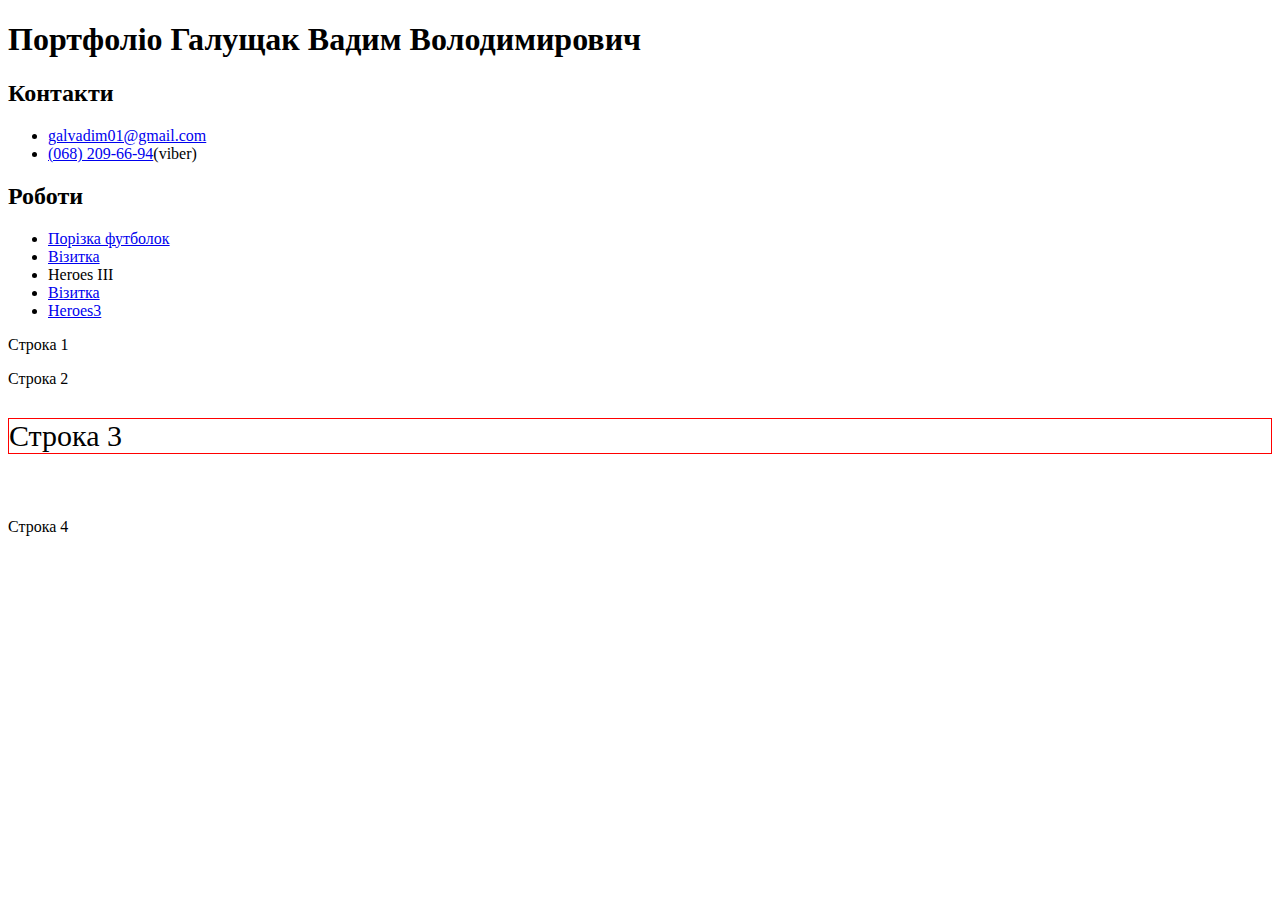
<file: index.html>
<!DOCTYPE html>
<html>
<head>
	<meta charset="utf-8">
	<title>Портфоліо Галущак Вадим Володимирович</title>

	
</head>
<body>
<h1>Портфоліо Галущак Вадим Володимирович</h1>

<h2 class="shadow">Контакти</h2>
<ul>
	<li><a class="shadow" href="mailto:galvadim01@gmail.com">galvadim01@gmail.com</a></li>
	<li><a href="tel:+380688373374">(068) 209-66-94</a>(viber)</li>
</ul>
<h2> Роботи</h2>
<ul>
	<li><a href="https://github.com/par/futb">Порізка футболок</a></li>
	<li><a href="https://github.com/par/visitka">Візитка</a></li>
	<li><a href="https://github.com/par/heroes3"></a>Heroes III</li>
	<li><a href="vizitka/">Візитка</a></li>
	<li><a href="heroes3/index.html">Heroes3</a></li>
</ul>
<p>Cтрока 1</p>
<p></p>
<p>Строка 2</p>
<p> </p>
<p class="element" style="border: 1px solid red; font-size: 30px">Строка 3</p>
<p>&nbsp;</p>
<p>Строка 4</p>

</body>
</html>
</file>
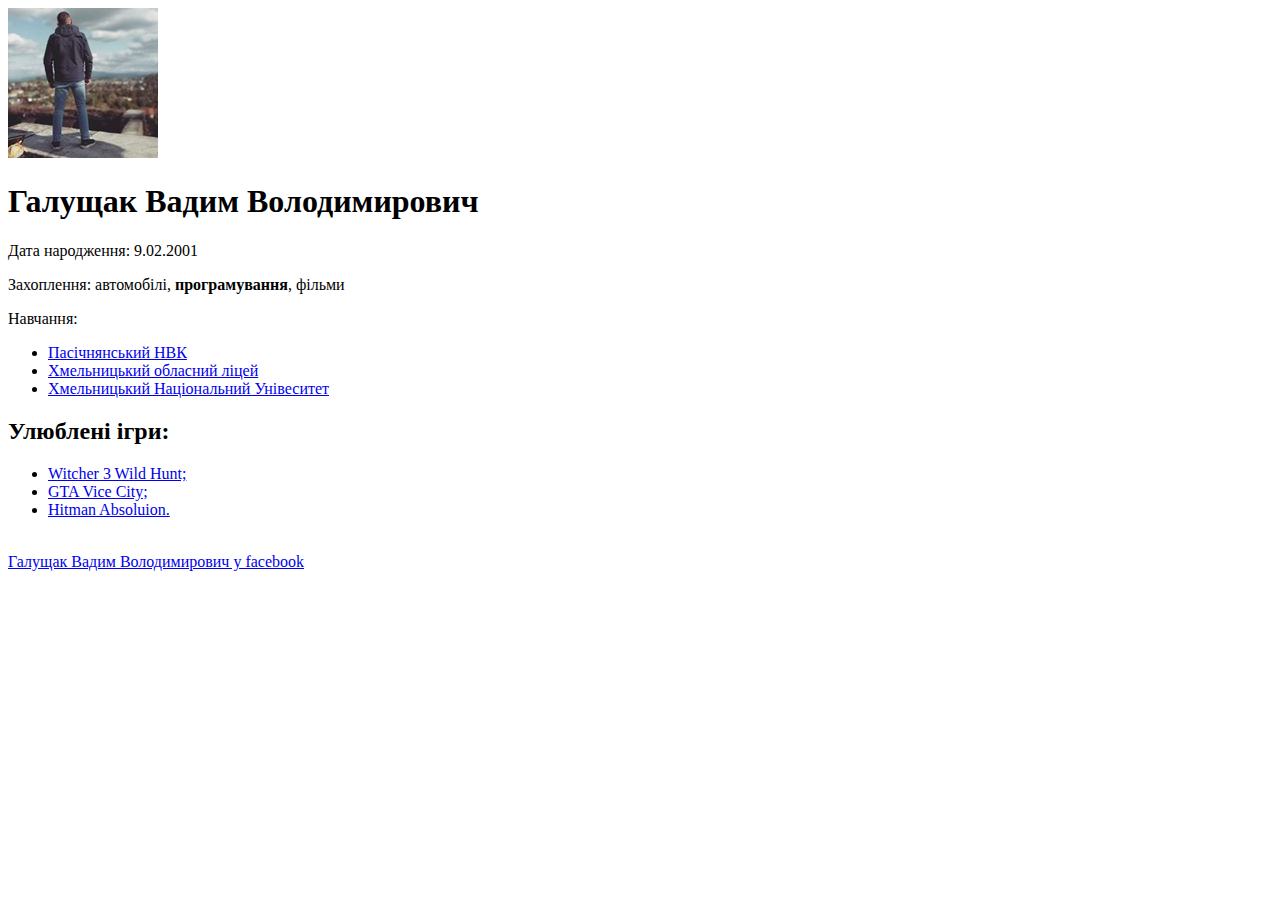
<file: vizitka/index.html>
﻿<!DOCTYPE html>
<html>
<head>
	<meta charset="utf-8">
	<title>Візтика Галущак Вадим Володимирович</title>
</head>
<body>

<img src="paracetamol201.jpg" alt="Галущак В.В.">
<h1>Галущак Вадим Володимирович</h1>




<p>Дата народження: 9.02.2001</p>
<p>Захоплення: автомобілі, <strong>програмування</strong>, фільми</p>
<p>Навчання:
 <ul>
 <li><a href="https://pasichna.at.ua/">Пасічнянський НВК</a></li>
 <li><a href="http://lyceum.km.ua/">Хмельницький обласний ліцей</a></li>
 <li><a href="https://www.khnu.km.ua/root/page.aspx">Хмельницький Національний Унівеситет</a></l></ul></p>
<h2>Улюблені ігри:</h2>

<ul> 
	<li><a href="https://vedmak.fandom.com/wiki/%D0%92%D0%B5%D0%B4%D1%8C%D0%BC%D0%B0%D0%BA_(%D0%B8%D0%B3%D1%80%D0%B0)">Witcher 3 Wild Hunt;</a></li>
  <li><a href="https://gta.com.ua/news.phtml?section=4">GTA Vice City;</a></li>
  <li><a href="https://hitman.fandom.com/ru/wiki/Hitman:_Absolution"> Hitman Absoluion.</a></li>
</ul>


<br>

<a href="https://facebook.com/paracetamol201"> Галущак Вадим Володимирович у facebook</a>

 </body>
</html>
</file>
